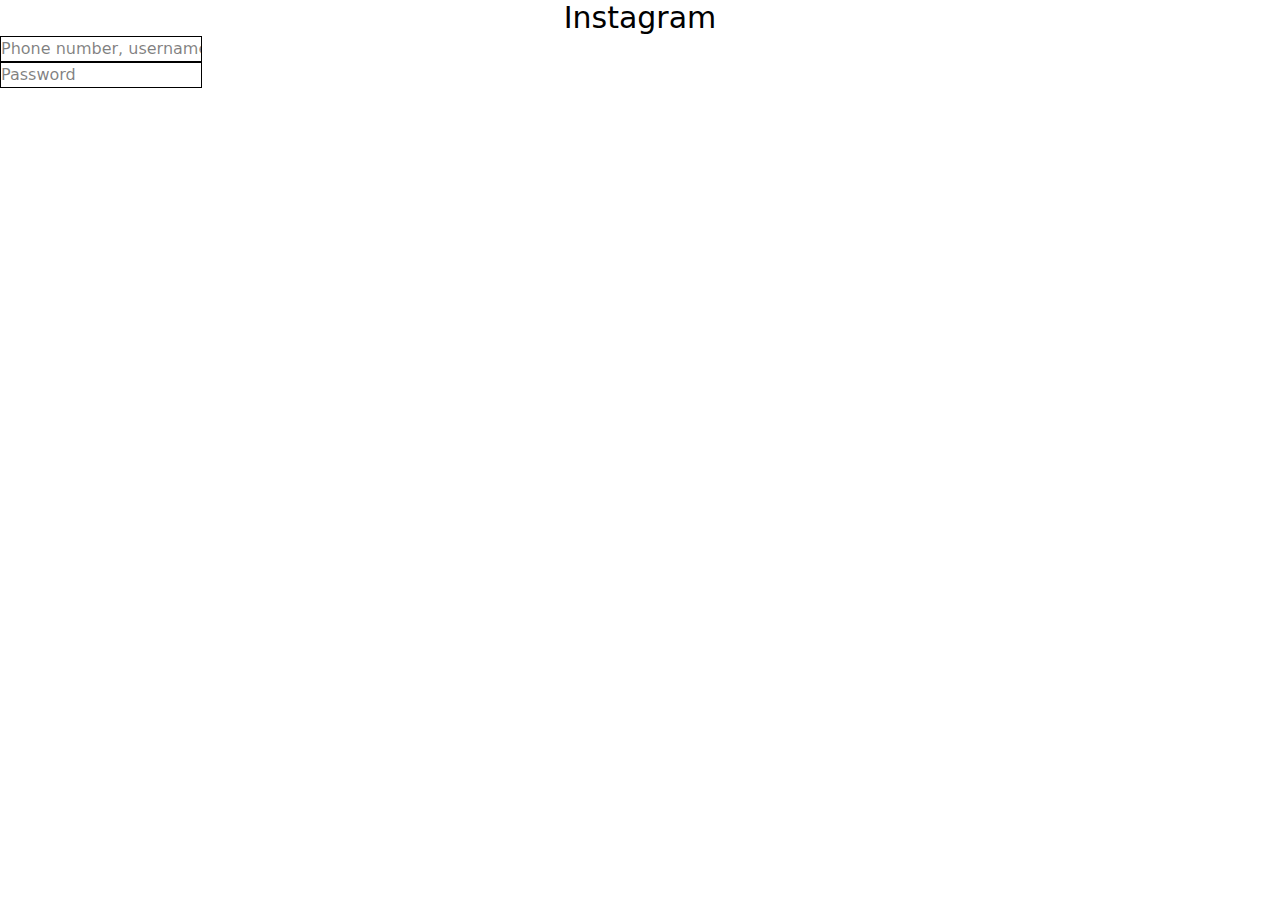
<file: src/index.html>
<!DOCTYPE html>
<html lang="en">
<head>
    <meta charset="UTF-8">
    <meta name="viewport" content="width=device-width, initial-scale=1.0">
    <title>Document</title>

    <link rel="stylesheet" href="output.css">
</head>
<body class="bg-gray-300">
    <div class="bg-white">
        <h1 class="text-center text-3xl font-bold font-serif">Instagram </h1>
        <form action="">
            <input class="w-full border rounded-lg text-sm " type="text" placeholder="Phone number, username, or email">
            <br>
            <input class="w-full border rounded-lg text-sm" type="password" placeholder="Password">
            <button class="w-full bg-blue-700 text-white rounded-lg hover:bg-purple-600 "type="submit">Log In</button>
        </form>
    </div>
</body>

</html>
</file>
<file: src/output.css>
/*! tailwindcss v4.0.0 | MIT License | https://tailwindcss.com */
@layer theme, base, components, utilities;
@layer theme {
  :root {
    --font-sans: ui-sans-serif, system-ui, sans-serif, "Apple Color Emoji",
      "Segoe UI Emoji", "Segoe UI Symbol", "Noto Color Emoji";
    --font-serif: ui-serif, Georgia, Cambria, "Times New Roman", Times, serif;
    --font-mono: ui-monospace, SFMono-Regular, Menlo, Monaco, Consolas,
      "Liberation Mono", "Courier New", monospace;
    --color-red-50: oklch(0.971 0.013 17.38);
    --color-red-100: oklch(0.936 0.032 17.717);
    --color-red-200: oklch(0.885 0.062 18.334);
    --color-red-300: oklch(0.808 0.114 19.571);
    --color-red-400: oklch(0.704 0.191 22.216);
    --color-red-500: oklch(0.637 0.237 25.331);
    --color-red-600: oklch(0.577 0.245 27.325);
    --color-red-700: oklch(0.505 0.213 27.518);
    --color-red-800: oklch(0.444 0.177 26.899);
    --color-red-900: oklch(0.396 0.141 25.723);
    --color-red-950: oklch(0.258 0.092 26.042);
    --color-orange-50: oklch(0.98 0.016 73.684);
    --color-orange-100: oklch(0.954 0.038 75.164);
    --color-orange-200: oklch(0.901 0.076 70.697);
    --color-orange-300: oklch(0.837 0.128 66.29);
    --color-orange-400: oklch(0.75 0.183 55.934);
    --color-orange-500: oklch(0.705 0.213 47.604);
    --color-orange-600: oklch(0.646 0.222 41.116);
    --color-orange-700: oklch(0.553 0.195 38.402);
    --color-orange-800: oklch(0.47 0.157 37.304);
    --color-orange-900: oklch(0.408 0.123 38.172);
    --color-orange-950: oklch(0.266 0.079 36.259);
    --color-amber-50: oklch(0.987 0.022 95.277);
    --color-amber-100: oklch(0.962 0.059 95.617);
    --color-amber-200: oklch(0.924 0.12 95.746);
    --color-amber-300: oklch(0.879 0.169 91.605);
    --color-amber-400: oklch(0.828 0.189 84.429);
    --color-amber-500: oklch(0.769 0.188 70.08);
    --color-amber-600: oklch(0.666 0.179 58.318);
    --color-amber-700: oklch(0.555 0.163 48.998);
    --color-amber-800: oklch(0.473 0.137 46.201);
    --color-amber-900: oklch(0.414 0.112 45.904);
    --color-amber-950: oklch(0.279 0.077 45.635);
    --color-yellow-50: oklch(0.987 0.026 102.212);
    --color-yellow-100: oklch(0.973 0.071 103.193);
    --color-yellow-200: oklch(0.945 0.129 101.54);
    --color-yellow-300: oklch(0.905 0.182 98.111);
    --color-yellow-400: oklch(0.852 0.199 91.936);
    --color-yellow-500: oklch(0.795 0.184 86.047);
    --color-yellow-600: oklch(0.681 0.162 75.834);
    --color-yellow-700: oklch(0.554 0.135 66.442);
    --color-yellow-800: oklch(0.476 0.114 61.907);
    --color-yellow-900: oklch(0.421 0.095 57.708);
    --color-yellow-950: oklch(0.286 0.066 53.813);
    --color-lime-50: oklch(0.986 0.031 120.757);
    --color-lime-100: oklch(0.967 0.067 122.328);
    --color-lime-200: oklch(0.938 0.127 124.321);
    --color-lime-300: oklch(0.897 0.196 126.665);
    --color-lime-400: oklch(0.841 0.238 128.85);
    --color-lime-500: oklch(0.768 0.233 130.85);
    --color-lime-600: oklch(0.648 0.2 131.684);
    --color-lime-700: oklch(0.532 0.157 131.589);
    --color-lime-800: oklch(0.453 0.124 130.933);
    --color-lime-900: oklch(0.405 0.101 131.063);
    --color-lime-950: oklch(0.274 0.072 132.109);
    --color-green-50: oklch(0.982 0.018 155.826);
    --color-green-100: oklch(0.962 0.044 156.743);
    --color-green-200: oklch(0.925 0.084 155.995);
    --color-green-300: oklch(0.871 0.15 154.449);
    --color-green-400: oklch(0.792 0.209 151.711);
    --color-green-500: oklch(0.723 0.219 149.579);
    --color-green-600: oklch(0.627 0.194 149.214);
    --color-green-700: oklch(0.527 0.154 150.069);
    --color-green-800: oklch(0.448 0.119 151.328);
    --color-green-900: oklch(0.393 0.095 152.535);
    --color-green-950: oklch(0.266 0.065 152.934);
    --color-emerald-50: oklch(0.979 0.021 166.113);
    --color-emerald-100: oklch(0.95 0.052 163.051);
    --color-emerald-200: oklch(0.905 0.093 164.15);
    --color-emerald-300: oklch(0.845 0.143 164.978);
    --color-emerald-400: oklch(0.765 0.177 163.223);
    --color-emerald-500: oklch(0.696 0.17 162.48);
    --color-emerald-600: oklch(0.596 0.145 163.225);
    --color-emerald-700: oklch(0.508 0.118 165.612);
    --color-emerald-800: oklch(0.432 0.095 166.913);
    --color-emerald-900: oklch(0.378 0.077 168.94);
    --color-emerald-950: oklch(0.262 0.051 172.552);
    --color-teal-50: oklch(0.984 0.014 180.72);
    --color-teal-100: oklch(0.953 0.051 180.801);
    --color-teal-200: oklch(0.91 0.096 180.426);
    --color-teal-300: oklch(0.855 0.138 181.071);
    --color-teal-400: oklch(0.777 0.152 181.912);
    --color-teal-500: oklch(0.704 0.14 182.503);
    --color-teal-600: oklch(0.6 0.118 184.704);
    --color-teal-700: oklch(0.511 0.096 186.391);
    --color-teal-800: oklch(0.437 0.078 188.216);
    --color-teal-900: oklch(0.386 0.063 188.416);
    --color-teal-950: oklch(0.277 0.046 192.524);
    --color-cyan-50: oklch(0.984 0.019 200.873);
    --color-cyan-100: oklch(0.956 0.045 203.388);
    --color-cyan-200: oklch(0.917 0.08 205.041);
    --color-cyan-300: oklch(0.865 0.127 207.078);
    --color-cyan-400: oklch(0.789 0.154 211.53);
    --color-cyan-500: oklch(0.715 0.143 215.221);
    --color-cyan-600: oklch(0.609 0.126 221.723);
    --color-cyan-700: oklch(0.52 0.105 223.128);
    --color-cyan-800: oklch(0.45 0.085 224.283);
    --color-cyan-900: oklch(0.398 0.07 227.392);
    --color-cyan-950: oklch(0.302 0.056 229.695);
    --color-sky-50: oklch(0.977 0.013 236.62);
    --color-sky-100: oklch(0.951 0.026 236.824);
    --color-sky-200: oklch(0.901 0.058 230.902);
    --color-sky-300: oklch(0.828 0.111 230.318);
    --color-sky-400: oklch(0.746 0.16 232.661);
    --color-sky-500: oklch(0.685 0.169 237.323);
    --color-sky-600: oklch(0.588 0.158 241.966);
    --color-sky-700: oklch(0.5 0.134 242.749);
    --color-sky-800: oklch(0.443 0.11 240.79);
    --color-sky-900: oklch(0.391 0.09 240.876);
    --color-sky-950: oklch(0.293 0.066 243.157);
    --color-blue-50: oklch(0.97 0.014 254.604);
    --color-blue-100: oklch(0.932 0.032 255.585);
    --color-blue-200: oklch(0.882 0.059 254.128);
    --color-blue-300: oklch(0.809 0.105 251.813);
    --color-blue-400: oklch(0.707 0.165 254.624);
    --color-blue-500: oklch(0.623 0.214 259.815);
    --color-blue-600: oklch(0.546 0.245 262.881);
    --color-blue-700: oklch(0.488 0.243 264.376);
    --color-blue-800: oklch(0.424 0.199 265.638);
    --color-blue-900: oklch(0.379 0.146 265.522);
    --color-blue-950: oklch(0.282 0.091 267.935);
    --color-indigo-50: oklch(0.962 0.018 272.314);
    --color-indigo-100: oklch(0.93 0.034 272.788);
    --color-indigo-200: oklch(0.87 0.065 274.039);
    --color-indigo-300: oklch(0.785 0.115 274.713);
    --color-indigo-400: oklch(0.673 0.182 276.935);
    --color-indigo-500: oklch(0.585 0.233 277.117);
    --color-indigo-600: oklch(0.511 0.262 276.966);
    --color-indigo-700: oklch(0.457 0.24 277.023);
    --color-indigo-800: oklch(0.398 0.195 277.366);
    --color-indigo-900: oklch(0.359 0.144 278.697);
    --color-indigo-950: oklch(0.257 0.09 281.288);
    --color-violet-50: oklch(0.969 0.016 293.756);
    --color-violet-100: oklch(0.943 0.029 294.588);
    --color-violet-200: oklch(0.894 0.057 293.283);
    --color-violet-300: oklch(0.811 0.111 293.571);
    --color-violet-400: oklch(0.702 0.183 293.541);
    --color-violet-500: oklch(0.606 0.25 292.717);
    --color-violet-600: oklch(0.541 0.281 293.009);
    --color-violet-700: oklch(0.491 0.27 292.581);
    --color-violet-800: oklch(0.432 0.232 292.759);
    --color-violet-900: oklch(0.38 0.189 293.745);
    --color-violet-950: oklch(0.283 0.141 291.089);
    --color-purple-50: oklch(0.977 0.014 308.299);
    --color-purple-100: oklch(0.946 0.033 307.174);
    --color-purple-200: oklch(0.902 0.063 306.703);
    --color-purple-300: oklch(0.827 0.119 306.383);
    --color-purple-400: oklch(0.714 0.203 305.504);
    --color-purple-500: oklch(0.627 0.265 303.9);
    --color-purple-600: oklch(0.558 0.288 302.321);
    --color-purple-700: oklch(0.496 0.265 301.924);
    --color-purple-800: oklch(0.438 0.218 303.724);
    --color-purple-900: oklch(0.381 0.176 304.987);
    --color-purple-950: oklch(0.291 0.149 302.717);
    --color-fuchsia-50: oklch(0.977 0.017 320.058);
    --color-fuchsia-100: oklch(0.952 0.037 318.852);
    --color-fuchsia-200: oklch(0.903 0.076 319.62);
    --color-fuchsia-300: oklch(0.833 0.145 321.434);
    --color-fuchsia-400: oklch(0.74 0.238 322.16);
    --color-fuchsia-500: oklch(0.667 0.295 322.15);
    --color-fuchsia-600: oklch(0.591 0.293 322.896);
    --color-fuchsia-700: oklch(0.518 0.253 323.949);
    --color-fuchsia-800: oklch(0.452 0.211 324.591);
    --color-fuchsia-900: oklch(0.401 0.17 325.612);
    --color-fuchsia-950: oklch(0.293 0.136 325.661);
    --color-pink-50: oklch(0.971 0.014 343.198);
    --color-pink-100: oklch(0.948 0.028 342.258);
    --color-pink-200: oklch(0.899 0.061 343.231);
    --color-pink-300: oklch(0.823 0.12 346.018);
    --color-pink-400: oklch(0.718 0.202 349.761);
    --color-pink-500: oklch(0.656 0.241 354.308);
    --color-pink-600: oklch(0.592 0.249 0.584);
    --color-pink-700: oklch(0.525 0.223 3.958);
    --color-pink-800: oklch(0.459 0.187 3.815);
    --color-pink-900: oklch(0.408 0.153 2.432);
    --color-pink-950: oklch(0.284 0.109 3.907);
    --color-rose-50: oklch(0.969 0.015 12.422);
    --color-rose-100: oklch(0.941 0.03 12.58);
    --color-rose-200: oklch(0.892 0.058 10.001);
    --color-rose-300: oklch(0.81 0.117 11.638);
    --color-rose-400: oklch(0.712 0.194 13.428);
    --color-rose-500: oklch(0.645 0.246 16.439);
    --color-rose-600: oklch(0.586 0.253 17.585);
    --color-rose-700: oklch(0.514 0.222 16.935);
    --color-rose-800: oklch(0.455 0.188 13.697);
    --color-rose-900: oklch(0.41 0.159 10.272);
    --color-rose-950: oklch(0.271 0.105 12.094);
    --color-slate-50: oklch(0.984 0.003 247.858);
    --color-slate-100: oklch(0.968 0.007 247.896);
    --color-slate-200: oklch(0.929 0.013 255.508);
    --color-slate-300: oklch(0.869 0.022 252.894);
    --color-slate-400: oklch(0.704 0.04 256.788);
    --color-slate-500: oklch(0.554 0.046 257.417);
    --color-slate-600: oklch(0.446 0.043 257.281);
    --color-slate-700: oklch(0.372 0.044 257.287);
    --color-slate-800: oklch(0.279 0.041 260.031);
    --color-slate-900: oklch(0.208 0.042 265.755);
    --color-slate-950: oklch(0.129 0.042 264.695);
    --color-gray-50: oklch(0.985 0.002 247.839);
    --color-gray-100: oklch(0.967 0.003 264.542);
    --color-gray-200: oklch(0.928 0.006 264.531);
    --color-gray-300: oklch(0.872 0.01 258.338);
    --color-gray-400: oklch(0.707 0.022 261.325);
    --color-gray-500: oklch(0.551 0.027 264.364);
    --color-gray-600: oklch(0.446 0.03 256.802);
    --color-gray-700: oklch(0.373 0.034 259.733);
    --color-gray-800: oklch(0.278 0.033 256.848);
    --color-gray-900: oklch(0.21 0.034 264.665);
    --color-gray-950: oklch(0.13 0.028 261.692);
    --color-zinc-50: oklch(0.985 0 0);
    --color-zinc-100: oklch(0.967 0.001 286.375);
    --color-zinc-200: oklch(0.92 0.004 286.32);
    --color-zinc-300: oklch(0.871 0.006 286.286);
    --color-zinc-400: oklch(0.705 0.015 286.067);
    --color-zinc-500: oklch(0.552 0.016 285.938);
    --color-zinc-600: oklch(0.442 0.017 285.786);
    --color-zinc-700: oklch(0.37 0.013 285.805);
    --color-zinc-800: oklch(0.274 0.006 286.033);
    --color-zinc-900: oklch(0.21 0.006 285.885);
    --color-zinc-950: oklch(0.141 0.005 285.823);
    --color-neutral-50: oklch(0.985 0 0);
    --color-neutral-100: oklch(0.97 0 0);
    --color-neutral-200: oklch(0.922 0 0);
    --color-neutral-300: oklch(0.87 0 0);
    --color-neutral-400: oklch(0.708 0 0);
    --color-neutral-500: oklch(0.556 0 0);
    --color-neutral-600: oklch(0.439 0 0);
    --color-neutral-700: oklch(0.371 0 0);
    --color-neutral-800: oklch(0.269 0 0);
    --color-neutral-900: oklch(0.205 0 0);
    --color-neutral-950: oklch(0.145 0 0);
    --color-stone-50: oklch(0.985 0.001 106.423);
    --color-stone-100: oklch(0.97 0.001 106.424);
    --color-stone-200: oklch(0.923 0.003 48.717);
    --color-stone-300: oklch(0.869 0.005 56.366);
    --color-stone-400: oklch(0.709 0.01 56.259);
    --color-stone-500: oklch(0.553 0.013 58.071);
    --color-stone-600: oklch(0.444 0.011 73.639);
    --color-stone-700: oklch(0.374 0.01 67.558);
    --color-stone-800: oklch(0.268 0.007 34.298);
    --color-stone-900: oklch(0.216 0.006 56.043);
    --color-stone-950: oklch(0.147 0.004 49.25);
    --color-black: #000;
    --color-white: #fff;
    --spacing: 0.25rem;
    --breakpoint-sm: 40rem;
    --breakpoint-md: 48rem;
    --breakpoint-lg: 64rem;
    --breakpoint-xl: 80rem;
    --breakpoint-2xl: 96rem;
    --container-3xs: 16rem;
    --container-2xs: 18rem;
    --container-xs: 20rem;
    --container-sm: 24rem;
    --container-md: 28rem;
    --container-lg: 32rem;
    --container-xl: 36rem;
    --container-2xl: 42rem;
    --container-3xl: 48rem;
    --container-4xl: 56rem;
    --container-5xl: 64rem;
    --container-6xl: 72rem;
    --container-7xl: 80rem;
    --text-xs: 0.75rem;
    --text-xs--line-height: calc(1 / 0.75);
    --text-sm: 0.875rem;
    --text-sm--line-height: calc(1.25 / 0.875);
    --text-base: 1rem;
    --text-base--line-height: calc(1.5 / 1);
    --text-lg: 1.125rem;
    --text-lg--line-height: calc(1.75 / 1.125);
    --text-xl: 1.25rem;
    --text-xl--line-height: calc(1.75 / 1.25);
    --text-2xl: 1.5rem;
    --text-2xl--line-height: calc(2 / 1.5);
    --text-3xl: 1.875rem;
    --text-3xl--line-height: calc(2.25 / 1.875);
    --text-4xl: 2.25rem;
    --text-4xl--line-height: calc(2.5 / 2.25);
    --text-5xl: 3rem;
    --text-5xl--line-height: 1;
    --text-6xl: 3.75rem;
    --text-6xl--line-height: 1;
    --text-7xl: 4.5rem;
    --text-7xl--line-height: 1;
    --text-8xl: 6rem;
    --text-8xl--line-height: 1;
    --text-9xl: 8rem;
    --text-9xl--line-height: 1;
    --font-weight-thin: 100;
    --font-weight-extralight: 200;
    --font-weight-light: 300;
    --font-weight-normal: 400;
    --font-weight-medium: 500;
    --font-weight-semibold: 600;
    --font-weight-bold: 700;
    --font-weight-extrabold: 800;
    --font-weight-black: 900;
    --tracking-tighter: -0.05em;
    --tracking-tight: -0.025em;
    --tracking-normal: 0em;
    --tracking-wide: 0.025em;
    --tracking-wider: 0.05em;
    --tracking-widest: 0.1em;
    --leading-tight: 1.25;
    --leading-snug: 1.375;
    --leading-normal: 1.5;
    --leading-relaxed: 1.625;
    --leading-loose: 2;
    --radius-xs: 0.125rem;
    --radius-sm: 0.25rem;
    --radius-md: 0.375rem;
    --radius-lg: 0.5rem;
    --radius-xl: 0.75rem;
    --radius-2xl: 1rem;
    --radius-3xl: 1.5rem;
    --radius-4xl: 2rem;
    --shadow-2xs: 0 1px rgb(0 0 0 / 0.05);
    --shadow-xs: 0 1px 2px 0 rgb(0 0 0 / 0.05);
    --shadow-sm: 0 1px 3px 0 rgb(0 0 0 / 0.1), 0 1px 2px -1px rgb(0 0 0 / 0.1);
    --shadow-md: 0 4px 6px -1px rgb(0 0 0 / 0.1),
      0 2px 4px -2px rgb(0 0 0 / 0.1);
    --shadow-lg: 0 10px 15px -3px rgb(0 0 0 / 0.1),
      0 4px 6px -4px rgb(0 0 0 / 0.1);
    --shadow-xl: 0 20px 25px -5px rgb(0 0 0 / 0.1),
      0 8px 10px -6px rgb(0 0 0 / 0.1);
    --shadow-2xl: 0 25px 50px -12px rgb(0 0 0 / 0.25);
    --inset-shadow-2xs: inset 0 1px rgb(0 0 0 / 0.05);
    --inset-shadow-xs: inset 0 1px 1px rgb(0 0 0 / 0.05);
    --inset-shadow-sm: inset 0 2px 4px rgb(0 0 0 / 0.05);
    --drop-shadow-xs: 0 1px 1px rgb(0 0 0 / 0.05);
    --drop-shadow-sm: 0 1px 2px rgb(0 0 0 / 0.15);
    --drop-shadow-md: 0 3px 3px rgb(0 0 0 / 0.12);
    --drop-shadow-lg: 0 4px 4px rgb(0 0 0 / 0.15);
    --drop-shadow-xl: 0 9px 7px rgb(0 0 0 / 0.1);
    --drop-shadow-2xl: 0 25px 25px rgb(0 0 0 / 0.15);
    --ease-in: cubic-bezier(0.4, 0, 1, 1);
    --ease-out: cubic-bezier(0, 0, 0.2, 1);
    --ease-in-out: cubic-bezier(0.4, 0, 0.2, 1);
    --animate-spin: spin 1s linear infinite;
    --animate-ping: ping 1s cubic-bezier(0, 0, 0.2, 1) infinite;
    --animate-pulse: pulse 2s cubic-bezier(0.4, 0, 0.6, 1) infinite;
    --animate-bounce: bounce 1s infinite;
    --blur-xs: 4px;
    --blur-sm: 8px;
    --blur-md: 12px;
    --blur-lg: 16px;
    --blur-xl: 24px;
    --blur-2xl: 40px;
    --blur-3xl: 64px;
    --perspective-dramatic: 100px;
    --perspective-near: 300px;
    --perspective-normal: 500px;
    --perspective-midrange: 800px;
    --perspective-distant: 1200px;
    --aspect-video: 16 / 9;
    --default-transition-duration: 150ms;
    --default-transition-timing-function: cubic-bezier(0.4, 0, 0.2, 1);
    --default-font-family: var(--font-sans);
    --default-font-feature-settings: var(--font-sans--font-feature-settings);
    --default-font-variation-settings: var(
      --font-sans--font-variation-settings
    );
    --default-mono-font-family: var(--font-mono);
    --default-mono-font-feature-settings: var(
      --font-mono--font-feature-settings
    );
    --default-mono-font-variation-settings: var(
      --font-mono--font-variation-settings
    );
  }
}
@layer base {
  *, ::after, ::before, ::backdrop, ::file-selector-button {
    box-sizing: border-box;
    margin: 0;
    padding: 0;
    border: 0 solid;
  }
  html, :host {
    line-height: 1.5;
    -webkit-text-size-adjust: 100%;
    tab-size: 4;
    font-family: var( --default-font-family, ui-sans-serif, system-ui, sans-serif, "Apple Color Emoji", "Segoe UI Emoji", "Segoe UI Symbol", "Noto Color Emoji" );
    font-feature-settings: var(--default-font-feature-settings, normal);
    font-variation-settings: var( --default-font-variation-settings, normal );
    -webkit-tap-highlight-color: transparent;
  }
  body {
    line-height: inherit;
  }
  hr {
    height: 0;
    color: inherit;
    border-top-width: 1px;
  }
  abbr:where([title]) {
    -webkit-text-decoration: underline dotted;
    text-decoration: underline dotted;
  }
  h1, h2, h3, h4, h5, h6 {
    font-size: inherit;
    font-weight: inherit;
  }
  a {
    color: inherit;
    -webkit-text-decoration: inherit;
    text-decoration: inherit;
  }
  b, strong {
    font-weight: bolder;
  }
  code, kbd, samp, pre {
    font-family: var( --default-mono-font-family, ui-monospace, SFMono-Regular, Menlo, Monaco, Consolas, "Liberation Mono", "Courier New", monospace );
    font-feature-settings: var( --default-mono-font-feature-settings, normal );
    font-variation-settings: var( --default-mono-font-variation-settings, normal );
    font-size: 1em;
  }
  small {
    font-size: 80%;
  }
  sub, sup {
    font-size: 75%;
    line-height: 0;
    position: relative;
    vertical-align: baseline;
  }
  sub {
    bottom: -0.25em;
  }
  sup {
    top: -0.5em;
  }
  table {
    text-indent: 0;
    border-color: inherit;
    border-collapse: collapse;
  }
  :-moz-focusring {
    outline: auto;
  }
  progress {
    vertical-align: baseline;
  }
  summary {
    display: list-item;
  }
  ol, ul, menu {
    list-style: none;
  }
  img, svg, video, canvas, audio, iframe, embed, object {
    display: block;
    vertical-align: middle;
  }
  img, video {
    max-width: 100%;
    height: auto;
  }
  button, input, select, optgroup, textarea, ::file-selector-button {
    font: inherit;
    font-feature-settings: inherit;
    font-variation-settings: inherit;
    letter-spacing: inherit;
    color: inherit;
    border-radius: 0;
    background-color: transparent;
    opacity: 1;
  }
  :where(select:is([multiple], [size])) optgroup {
    font-weight: bolder;
  }
  :where(select:is([multiple], [size])) optgroup option {
    padding-inline-start: 20px;
  }
  ::file-selector-button {
    margin-inline-end: 4px;
  }
  ::placeholder {
    opacity: 1;
    color: color-mix(in oklab, currentColor 50%, transparent);
  }
  textarea {
    resize: vertical;
  }
  ::-webkit-search-decoration {
    -webkit-appearance: none;
  }
  ::-webkit-date-and-time-value {
    min-height: 1lh;
    text-align: inherit;
  }
  ::-webkit-datetime-edit {
    display: inline-flex;
  }
  ::-webkit-datetime-edit-fields-wrapper {
    padding: 0;
  }
  ::-webkit-datetime-edit, ::-webkit-datetime-edit-year-field, ::-webkit-datetime-edit-month-field, ::-webkit-datetime-edit-day-field, ::-webkit-datetime-edit-hour-field, ::-webkit-datetime-edit-minute-field, ::-webkit-datetime-edit-second-field, ::-webkit-datetime-edit-millisecond-field, ::-webkit-datetime-edit-meridiem-field {
    padding-block: 0;
  }
  :-moz-ui-invalid {
    box-shadow: none;
  }
  button, input:where([type="button"], [type="reset"], [type="submit"]), ::file-selector-button {
    appearance: button;
  }
  ::-webkit-inner-spin-button, ::-webkit-outer-spin-button {
    height: auto;
  }
  [hidden]:where(:not([hidden="until-found"])) {
    display: none !important;
  }
}
@layer utilities {
  .collapse {
    visibility: collapse;
  }
  .relative {
    position: relative;
  }
  .block {
    display: block;
  }
  .inline-flex {
    display: inline-flex;
  }
  .list-item {
    display: list-item;
  }
  .table {
    display: table;
  }
  .w-1 {
    width: calc(var(--spacing) * 1);
  }
  .w-1\/2 {
    width: calc(1/2 * 100%);
  }
  .w-1\/4 {
    width: calc(1/4 * 100%);
  }
  .w-3 {
    width: calc(var(--spacing) * 3);
  }
  .w-3\/4 {
    width: calc(3/4 * 100%);
  }
  .border-collapse {
    border-collapse: collapse;
  }
  .transform {
    transform: var(--tw-rotate-x) var(--tw-rotate-y) var(--tw-rotate-z) var(--tw-skew-x) var(--tw-skew-y);
  }
  .resize {
    resize: both;
  }
  .rounded-b-lg {
    border-bottom-right-radius: var(--radius-lg);
    border-bottom-left-radius: var(--radius-lg);
  }
  .border {
    border-style: var(--tw-border-style);
    border-width: 1px;
  }
  .bg-amber-400 {
    background-color: var(--color-amber-400);
  }
  .bg-black {
    background-color: var(--color-black);
  }
  .bg-blue-500 {
    background-color: var(--color-blue-500);
  }
  .bg-green-500 {
    background-color: var(--color-green-500);
  }
  .bg-green-600 {
    background-color: var(--color-green-600);
  }
  .bg-pink-700 {
    background-color: var(--color-pink-700);
  }
  .bg-yellow-100 {
    background-color: var(--color-yellow-100);
  }
  .p-6 {
    padding: calc(var(--spacing) * 6);
  }
  .text-center {
    text-align: center;
  }
  .text-3xl {
    font-size: var(--text-3xl);
    line-height: var(--tw-leading, var(--text-3xl--line-height));
  }
  .text-white {
    color: var(--color-white);
  }
  .underline {
    text-decoration-line: underline;
  }
  .outline {
    outline-style: var(--tw-outline-style);
    outline-width: 1px;
  }
  .hover\:text-red-700 {
    &:hover {
      @media (hover: hover) {
        color: var(--color-red-700);
      }
    }
  }
}
@keyframes spin {
  to {
    transform: rotate(360deg);
  }
}
@keyframes ping {
  75%, 100% {
    transform: scale(2);
    opacity: 0;
  }
}
@keyframes pulse {
  50% {
    opacity: 0.5;
  }
}
@keyframes bounce {
  0%, 100% {
    transform: translateY(-25%);
    animation-timing-function: cubic-bezier(0.8, 0, 1, 1);
  }
  50% {
    transform: none;
    animation-timing-function: cubic-bezier(0, 0, 0.2, 1);
  }
}
@property --tw-rotate-x {
  syntax: "*";
  inherits: false;
  initial-value: rotateX(0);
}
@property --tw-rotate-y {
  syntax: "*";
  inherits: false;
  initial-value: rotateY(0);
}
@property --tw-rotate-z {
  syntax: "*";
  inherits: false;
  initial-value: rotateZ(0);
}
@property --tw-skew-x {
  syntax: "*";
  inherits: false;
  initial-value: skewX(0);
}
@property --tw-skew-y {
  syntax: "*";
  inherits: false;
  initial-value: skewY(0);
}
@property --tw-border-style {
  syntax: "*";
  inherits: false;
  initial-value: solid;
}
@property --tw-outline-style {
  syntax: "*";
  inherits: false;
  initial-value: solid;
}
</file>
